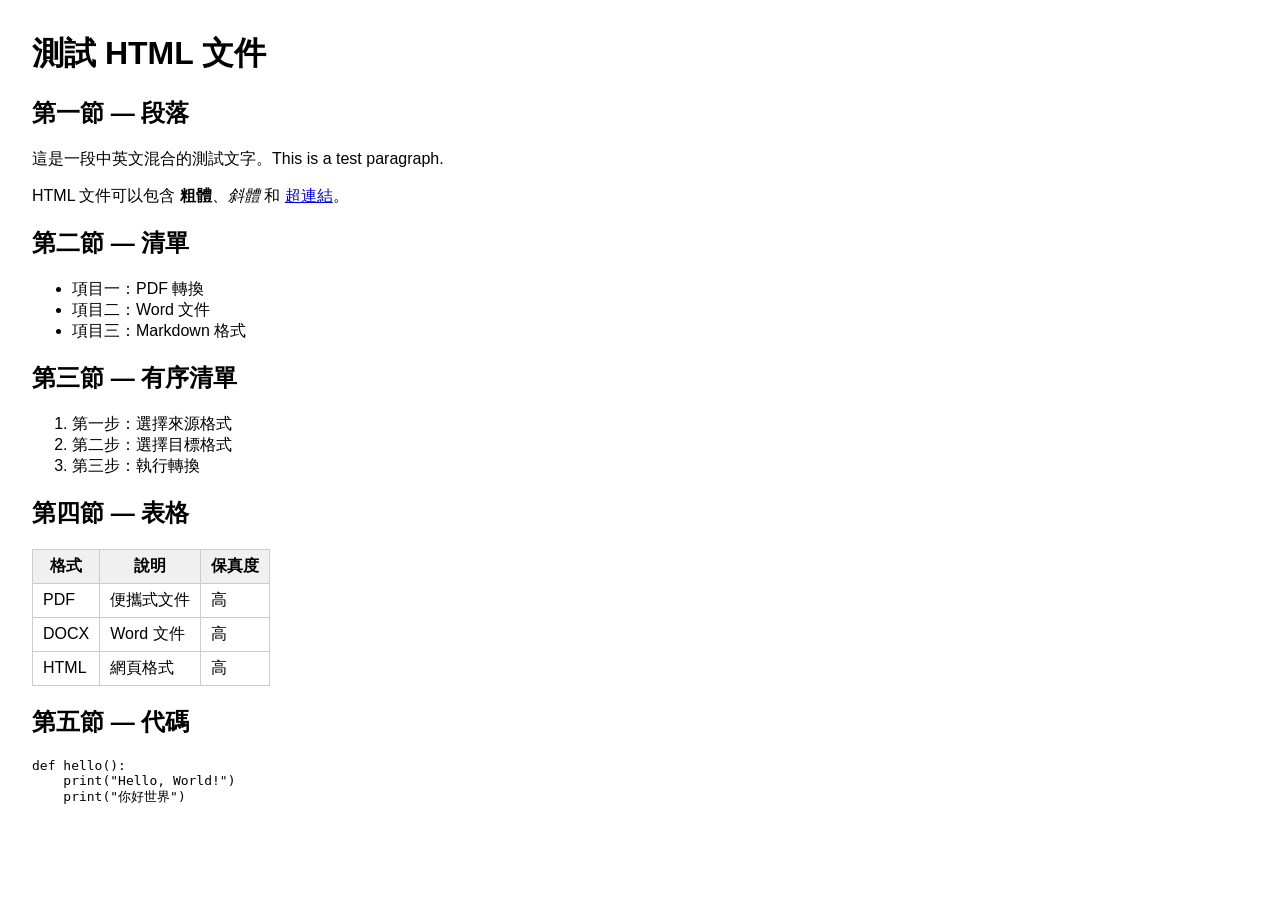
<file: tests/fixtures/sample.html>
<!DOCTYPE html>
<html lang="zh-TW">
<head>
  <meta charset="utf-8">
  <title>測試 HTML 文件</title>
  <style>
    body { font-family: "Microsoft JhengHei", Arial, sans-serif; margin: 2em; }
    table { border-collapse: collapse; }
    th, td { border: 1px solid #ccc; padding: 6px 10px; }
    th { background: #f0f0f0; }
  </style>
</head>
<body>
  <h1>測試 HTML 文件</h1>
  <h2>第一節 — 段落</h2>
  <p>這是一段中英文混合的測試文字。This is a test paragraph.</p>
  <p>HTML 文件可以包含 <strong>粗體</strong>、<em>斜體</em> 和 <a href="https://example.com">超連結</a>。</p>

  <h2>第二節 — 清單</h2>
  <ul>
    <li>項目一：PDF 轉換</li>
    <li>項目二：Word 文件</li>
    <li>項目三：Markdown 格式</li>
  </ul>

  <h2>第三節 — 有序清單</h2>
  <ol>
    <li>第一步：選擇來源格式</li>
    <li>第二步：選擇目標格式</li>
    <li>第三步：執行轉換</li>
  </ol>

  <h2>第四節 — 表格</h2>
  <table>
    <tr><th>格式</th><th>說明</th><th>保真度</th></tr>
    <tr><td>PDF</td><td>便攜式文件</td><td>高</td></tr>
    <tr><td>DOCX</td><td>Word 文件</td><td>高</td></tr>
    <tr><td>HTML</td><td>網頁格式</td><td>高</td></tr>
  </table>

  <h2>第五節 — 代碼</h2>
  <pre><code>def hello():
    print("Hello, World!")
    print("你好世界")
</code></pre>
</body>
</html>
</file>
